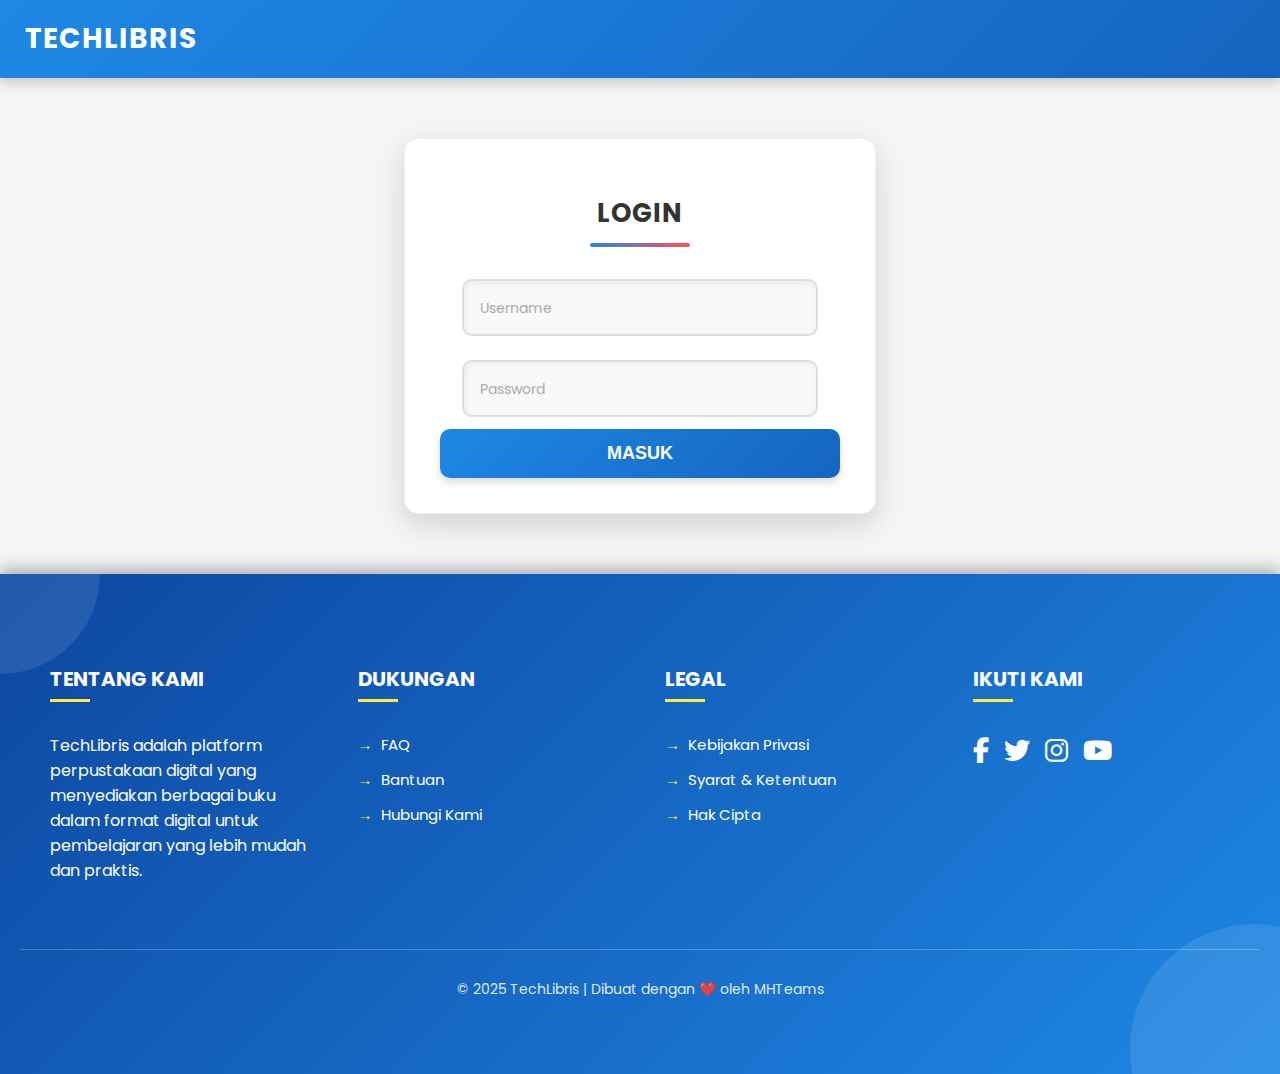
<file: index.html>
<!DOCTYPE html>
<html lang="id">
    <head>
        <meta charset="UTF-8">
        <meta name="viewport" content="width=device-width, initial-scale=1.0">
        
        <title>Daftar Buku - TechLibris | Perpustakaan Digital Cerdas</title>
        
        <meta name="description" content="TechLibris adalah perpustakaan digital inovatif yang menyediakan berbagai koleksi buku dalam format digital untuk pembelajaran yang lebih mudah dan praktis.">
        <meta name="keywords" content="perpustakaan digital, e-book, TechLibris, daftar buku, teknologi, rekayasa teknologi">
        <meta name="author" content="TechLibris Team">
        
        <!-- Open Graph Meta Tags (untuk tampilan di media sosial) -->
        <meta property="og:title" content="Daftar Buku - TechLibris">
        <meta property="og:description" content="Temukan koleksi buku digital terbaik di TechLibris, perpustakaan digital inovatif yang menghubungkan teknologi dan pengetahuan.">
        <meta property="og:image" content="https://techlibris.rf.gd/images/preview.png">
        <meta property="og:url" content="https://techlibris.rf.gd/index">
        <meta property="og:type" content="website">
    
        <!-- Twitter Card (untuk tampilan di Twitter) -->
        <meta name="twitter:card" content="summary_large_image">
        <meta name="twitter:title" content="Daftar Buku - TechLibris">
        <meta name="twitter:description" content="Jelajahi berbagai koleksi buku digital dengan mudah di TechLibris.">
        <meta name="twitter:image" content="https://techlibris.rf.gd/images/preview.png">
    
        <!-- Favicon -->
        <link rel="icon" href="favicon.ico" type="image/x-icon">
        
        <!-- Stylesheets -->
        <link rel="stylesheet" href="style.css">
        <link rel="stylesheet" href="https://cdnjs.cloudflare.com/ajax/libs/font-awesome/6.5.1/css/all.min.css">
    
        <!-- Canonical URL (agar tidak dianggap duplikat) -->
        <link rel="canonical" href="https://techlibris.rf.gd/index">
    </head>
    
<body>
    <header>
        <h1>TechLibris</h1>
        <input type="text" id="searchBar" placeholder="🔍 Cari buku...">
        <button id="logoutBtn">Logout</button>
    </header>

    <main>
        <h2>Pilih Buku untuk Dibaca</h2>
        <div class="category-container">
            <button class="category-btn" onclick="filterBooks('all')">📚 Semua</button>
            <button class="category-btn" onclick="filterBooks('Pemrograman')">💻 Pemrograman</button>
            <button class="category-btn" onclick="filterBooks('Web Development')">🌐 Web Development</button>
            <button class="category-btn" onclick="filterBooks('Algoritma')">🔢 Algoritma</button>
        </div>
        <div class="book-list">
            <!-- Buku akan dimuat secara dinamis oleh JavaScript -->
        </div>
    </main>

    <footer>
        <div class="footer-container">
            <div class="footer-section">
                <h3>Tentang Kami</h3>
                <p>TechLibris adalah platform perpustakaan digital yang menyediakan berbagai buku dalam format digital untuk pembelajaran yang lebih mudah dan praktis.</p>
            </div>
            <div class="footer-section">
                <h3>Dukungan</h3>
                <ul>
                    <li><a href="#">FAQ</a></li>
                    <li><a href="#">Bantuan</a></li>
                    <li><a href="#">Hubungi Kami</a></li>
                </ul>
            </div>
            <div class="footer-section">
                <h3>Legal</h3>
                <ul>
                    <li><a href="#">Kebijakan Privasi</a></li>
                    <li><a href="#">Syarat & Ketentuan</a></li>
                    <li><a href="#">Hak Cipta</a></li>
                </ul>
            </div>
            <div class="footer-section">
                <h3>Ikuti Kami</h3>
                <div class="social-icons">
                    <a href="#"><i class="fab fa-facebook-f"></i></a>
                    <a href="#"><i class="fab fa-twitter"></i></a>
                    <a href="#"><i class="fab fa-instagram"></i></a>
                    <a href="#"><i class="fab fa-youtube"></i></a>
                </div>             
            </div>
        </div>
        <div class="footer-bottom">
            <p>&copy; 2025 TechLibris | Dibuat dengan ❤️ oleh MHTeams</p>
        </div>
    </footer>
    
    <script src="script.js"></script>
</body>
</html>
</file>
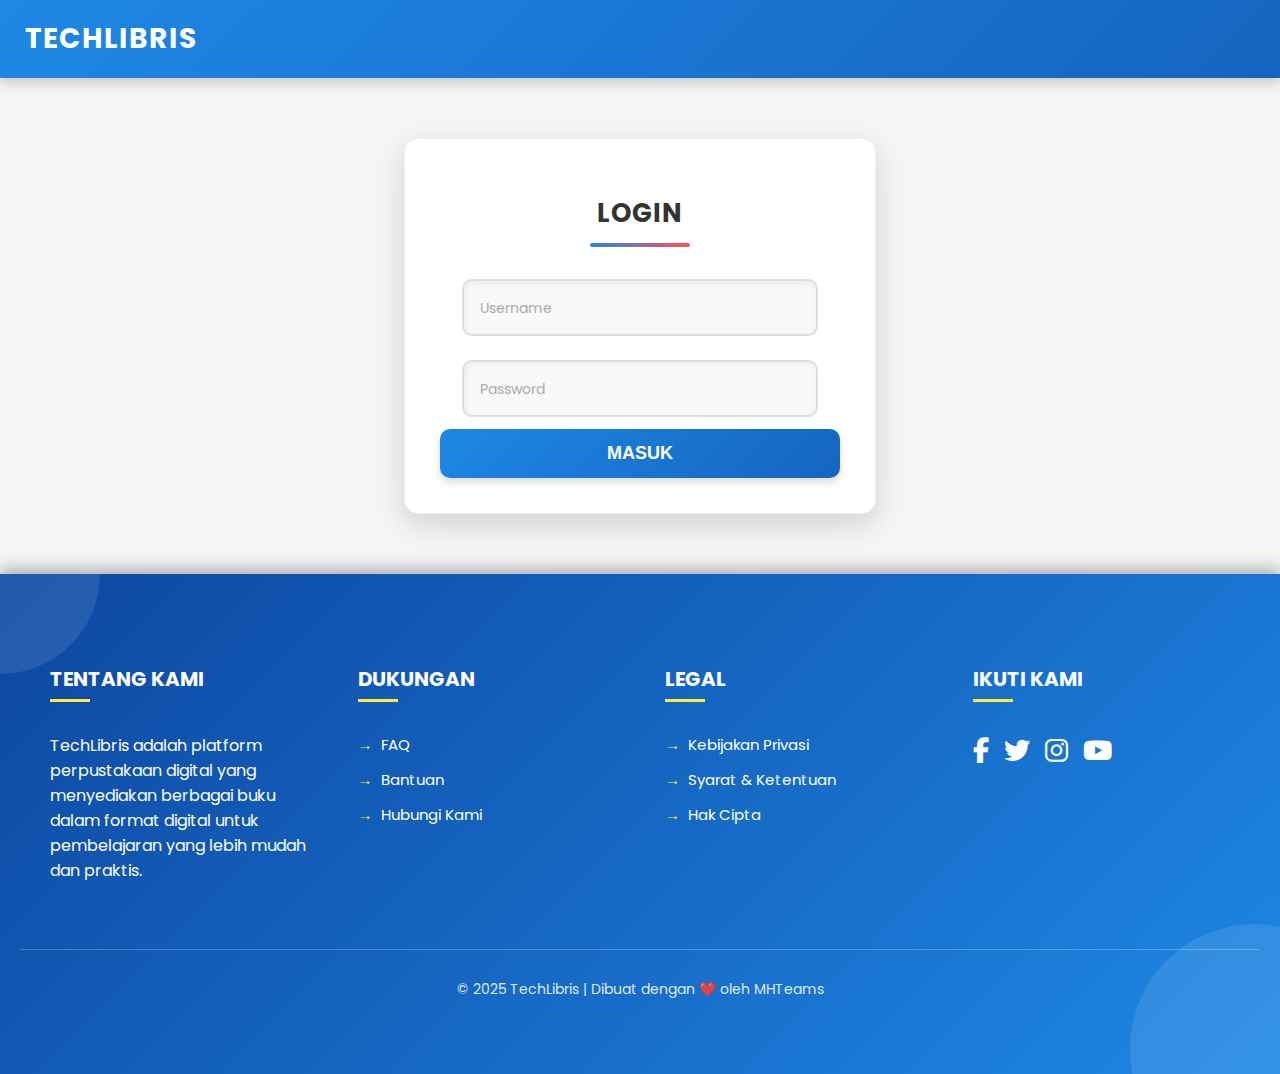
<file: login.html>
<!DOCTYPE html>
<html lang="id">
<head>
    <meta charset="UTF-8">
    <meta name="viewport" content="width=device-width, initial-scale=1.0">
    <title>Login - TechLibris</title>
    <link rel="stylesheet" href="style.css">
    <link rel="stylesheet" href="login.css">
    <link rel="stylesheet" href="https://cdnjs.cloudflare.com/ajax/libs/font-awesome/6.5.1/css/all.min.css">
</head>
<body>
    <header>
        <h1>TechLibris</h1>
    </header>

    <div class="login-container">
        <h2>Login</h2>
        <input type="text" id="username" placeholder="Username">
        <input type="password" id="password" placeholder="Password">
        <br>
        <button onclick="login()">Masuk</button>
    </div>

    <footer>
        <div class="footer-container">
            <div class="footer-section">
                <h3>Tentang Kami</h3>
                <p>TechLibris adalah platform perpustakaan digital yang menyediakan berbagai buku dalam format digital untuk pembelajaran yang lebih mudah dan praktis.</p>
            </div>
            <div class="footer-section">
                <h3>Dukungan</h3>
                <ul>
                    <li><a href="#">FAQ</a></li>
                    <li><a href="#">Bantuan</a></li>
                    <li><a href="#">Hubungi Kami</a></li>
                </ul>
            </div>
            <div class="footer-section">
                <h3>Legal</h3>
                <ul>
                    <li><a href="#">Kebijakan Privasi</a></li>
                    <li><a href="#">Syarat & Ketentuan</a></li>
                    <li><a href="#">Hak Cipta</a></li>
                </ul>
            </div>
            <div class="footer-section">
                <h3>Ikuti Kami</h3>
                <div class="social-icons">
                    <a href="#"><i class="fab fa-facebook-f"></i></a>
                    <a href="#"><i class="fab fa-twitter"></i></a>
                    <a href="#"><i class="fab fa-instagram"></i></a>
                    <a href="#"><i class="fab fa-youtube"></i></a>
                </div>             
            </div>
        </div>
        <div class="footer-bottom">
            <p>&copy; 2025 TechLibris | Dibuat dengan ❤️ oleh MHTeams</p>
        </div>
    </footer>
    <script src="script.js"></script>
</body>
</html>
</file>
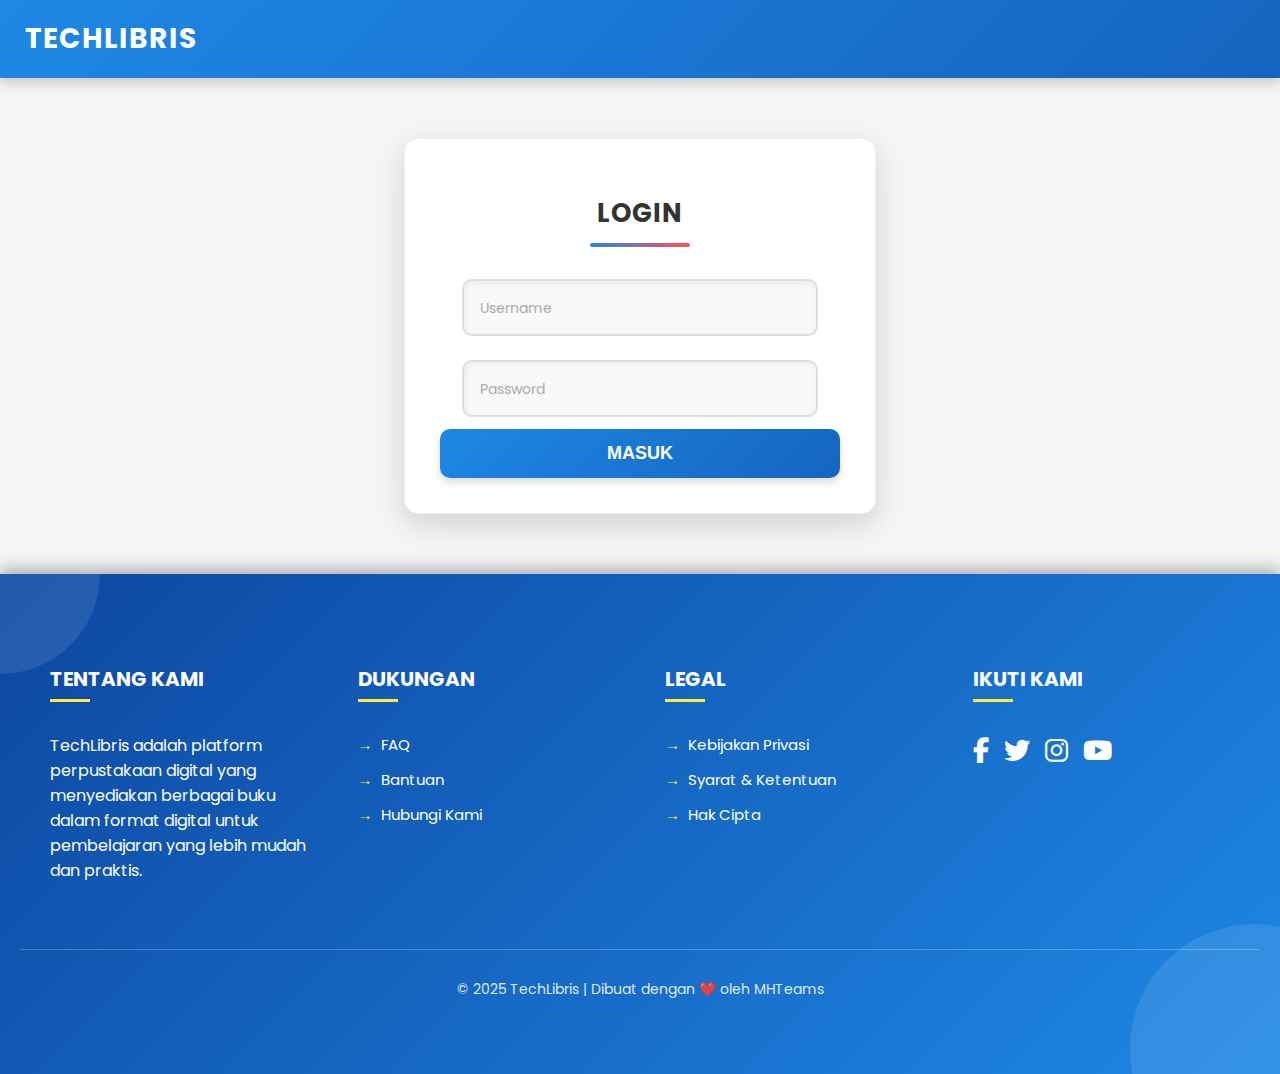
<file: reader.html>
<!DOCTYPE html>
<html lang="id">
<head>
    <meta charset="UTF-8">
    <meta name="viewport" content="width=device-width, initial-scale=1.0">
    <title>Baca Buku - TechLibris</title>
    <link rel="stylesheet" href="style.css">
    <link rel="stylesheet" href="reader.css">
    <link rel="stylesheet" href="https://cdnjs.cloudflare.com/ajax/libs/font-awesome/6.5.1/css/all.min.css">
</head>
<body>
    <header>
        <h1>TechLibris</h1>
        <input type="text" id="searchBar" placeholder="🔍 Cari buku...">
        <button id="logoutBtn" onclick="goBack()">Logout</button>
    </header>

    <main id="pdfViewer">
        <canvas id="pdfCanvas"></canvas>
        <div class="controls">
            <button onclick="prevPage()">Sebelumnya</button>
            <span id="pageNum">Halaman 1</span>
            <button onclick="nextPage()">Berikutnya</button>
        </div>
    </main>

    <footer>
        <div class="footer-container">
            <div class="footer-section">
                <h3>Tentang Kami</h3>
                <p>TechLibris adalah platform perpustakaan digital yang menyediakan berbagai buku dalam format digital untuk pembelajaran yang lebih mudah dan praktis.</p>
            </div>
            <div class="footer-section">
                <h3>Dukungan</h3>
                <ul>
                    <li><a href="#">FAQ</a></li>
                    <li><a href="#">Bantuan</a></li>
                    <li><a href="#">Hubungi Kami</a></li>
                </ul>
            </div>
            <div class="footer-section">
                <h3>Legal</h3>
                <ul>
                    <li><a href="#">Kebijakan Privasi</a></li>
                    <li><a href="#">Syarat & Ketentuan</a></li>
                    <li><a href="#">Hak Cipta</a></li>
                </ul>
            </div>
            <div class="footer-section">
                <h3>Ikuti Kami</h3>
                <div class="social-icons">
                    <a href="#"><i class="fab fa-facebook-f"></i></a>
                    <a href="#"><i class="fab fa-twitter"></i></a>
                    <a href="#"><i class="fab fa-instagram"></i></a>
                    <a href="#"><i class="fab fa-youtube"></i></a>
                </div>             
            </div>
        </div>
        <div class="footer-bottom">
            <p>&copy; 2025 TechLibris | Dibuat dengan ❤️ oleh MHTeams</p>
        </div>
    </footer>
    <!-- Gunakan type="module" untuk PDF.js -->
    <script type="module">
import * as pdfjsLib from "./pdfjs/pdf.mjs";

pdfjsLib.GlobalWorkerOptions.workerSrc = "./pdfjs/pdf.worker.mjs";

let pdfDoc = null,
    pageNum = 1,
    canvas = document.getElementById("pdfCanvas"),
    ctx = canvas.getContext("2d"),
    selectedBook = localStorage.getItem("selectedBook");

if (!selectedBook) {
    alert("Silakan pilih buku terlebih dahulu.");
    window.location.href = "index.html";
}

pdfjsLib.getDocument(selectedBook).promise.then((pdf) => {
    pdfDoc = pdf;
    renderPage(pageNum);
});

function renderPage(num) {
    pdfDoc.getPage(num).then((page) => {
        let viewport = page.getViewport({ scale: 1.5 });

        // Pastikan ukuran canvas sesuai dengan viewport PDF
        canvas.width = viewport.width;
        canvas.height = viewport.height;

        let renderContext = { canvasContext: ctx, viewport: viewport };

        // Gunakan requestAnimationFrame untuk rendering lebih smooth
        requestAnimationFrame(() => {
            ctx.clearRect(0, 0, canvas.width, canvas.height);
            page.render(renderContext);
        });

        document.getElementById("pageNum").textContent = `Halaman ${num} / ${pdfDoc.numPages}`;
    });
}

// Fungsi untuk navigasi halaman
window.prevPage = function () {
    if (pageNum > 1) {
        pageNum--;
        renderPage(pageNum);
    }
};

window.nextPage = function () {
    if (pageNum < pdfDoc.numPages) {
        pageNum++;
        renderPage(pageNum);
    }
};

window.goBack = function () {
    window.location.href = "index.html";
};
    </script>
</body>
</html>
</file>
<file: login.css>
/* === LOGIN CONTAINER - ELEGANT & RESPONSIVE === */
.login-container {
    background: #ffffff;
    width: 400px;
    padding: 35px;
    border-radius: 15px;
    box-shadow: 0px 10px 30px rgba(0, 0, 0, 0.15);
    text-align: center;
    margin: 60px auto;
    transition: transform 0.4s ease-in-out, box-shadow 0.4s ease-in-out;
    border: 1px solid rgba(0, 0, 0, 0.05);
    position: relative;
    overflow: hidden;
}

/* Efek Hover */
.login-container:hover {
    transform: translateY(-5px);
    box-shadow: 0px 12px 35px rgba(0, 0, 0, 0.2);
}

/* Judul Login */
.login-container h2 {
    font-size: 26px;
    color: #333;
    margin-bottom: 20px;
    font-weight: 700;
    letter-spacing: 1px;
}

/* Input Fields */
.login-container input {
    width: 80%;
    padding: 14px 16px;
    margin: 12px 0;
    border: 2px solid #ddd;
    border-radius: 10px;
    font-size: 16px;
    outline: none;
    transition: all 0.3s ease-in-out;
    font-family: 'Poppins', sans-serif;
    background: #f9f9f9;
    box-shadow: inset 2px 2px 6px rgba(0, 0, 0, 0.06);
}

/* Placeholder Styling (lebih elegan) */
.login-container input::placeholder {
    color: #aaa;
    font-size: 14px;
    transition: all 0.3s ease-in-out;
}

/* Efek Fokus */
.login-container input:focus {
    border-color: #1e88e5;
    box-shadow: 0px 0px 8px rgba(30, 136, 229, 0.4);
    background: #ffffff;
    transform: scale(1.02);
}

/* Efek Placeholder Naik Saat Fokus */
.login-container input:focus::placeholder {
    color: #1e88e5;
    transform: translateY(-5px);
    font-size: 12px;
    opacity: 0.8;
}

/* Tombol Login */
.login-container button {
    width: 100%;
    padding: 14px;
    background: linear-gradient(135deg, #1e88e5, #1565c0);
    border: none;
    color: white;
    font-size: 18px;
    font-weight: bold;
    border-radius: 10px;
    cursor: pointer;
    transition: all 0.3s ease-in-out;
    text-transform: uppercase;
    position: relative;
    overflow: hidden;
    box-shadow: 0px 4px 8px rgba(0, 0, 0, 0.15);
}

/* Efek Hover Tombol */
.login-container button:hover {
    background: linear-gradient(135deg, #1565c0, #0d47a1);
    transform: scale(1.05);
}

/* Efek Button Ripple */
.login-container button::after {
    content: "";
    position: absolute;
    background: rgba(255, 255, 255, 0.2);
    width: 100%;
    height: 100%;
    top: 0;
    left: -100%;
    transition: left 0.4s ease-in-out;
}

.login-container button:hover::after {
    left: 100%;
}

/* Efek Animasi Muncul */
@keyframes fadeIn {
    from {
        opacity: 0;
        transform: translateY(-10px);
    }
    to {
        opacity: 1;
        transform: translateY(0);
    }
}

/* Tambahkan Efek Muncul */
.login-container {
    animation: fadeIn 0.6s ease-in-out;
}

/* Responsive Design */
@media (max-width: 768px) {
    .login-container {
        width: 80%;
        padding: 30px;
    }

    .login-container h2 {
        font-size: 24px;
    }


    .login-container button {
        font-size: 17px;
        padding: 12px;
    }
}

@media (max-width: 480px) {
    .login-container {
        width: 75%;
        padding: 25px;
    }

    .login-container h2 {
        font-size: 22px;
    }

    .login-container button {
        font-size: 16px;
        padding: 10px;
    }
}
</file>
<file: reader.css>
/* === GLOBAL STYLE === */
* {
    margin: 0;
    padding: 0;
    box-sizing: border-box;
}

body {
    font-family: 'Poppins', sans-serif;
    background-color: #f4f7f9;
    display: flex;
    flex-direction: column;
    min-height: 100vh;
}

/* === BACK BUTTON === */
button {
    background: linear-gradient(135deg, #ff5252, #e53935);
    border: none;
    color: white;
    padding: 12px 18px;
    cursor: pointer;
    font-size: 14px;
    font-weight: 600;
    border-radius: 30px;
    transition: all 0.3s ease-in-out;
    display: flex;
    align-items: center;
    gap: 8px;
    box-shadow: 0px 3px 10px rgba(0, 0, 0, 0.15);
}

button:hover {
    background: linear-gradient(135deg, #c62828, #b71c1c);
    transform: scale(1.05);
}

button:active {
    transform: scale(0.95);
}

/* === PDF VIEWER SECTION === */
#pdfViewer {
    display: flex;
    flex-direction: column;
    align-items: center;
    justify-content: center;
    padding: 20px;
    min-height: 80vh;
    width: 100%;
}

/* === CANVAS (PDF DISPLAY) === */
#pdfCanvas {
    width: 90%;
    max-width: 800px;
    border: 1px solid #ddd;
    box-shadow: 0px 5px 15px rgba(0, 0, 0, 0.2);
    border-radius: 8px;
    background-color: white;
    transition: transform 0.3s ease-in-out;
}

/* === NAVIGATION CONTROLS === */
.controls {
    display: flex;
    align-items: center;
    gap: 15px;
    margin-top: 20px;
    padding: 10px;
    background: white;
    border-radius: 10px;
    box-shadow: 0px 3px 10px rgba(0, 0, 0, 0.1);
    transition: all 0.3s ease-in-out;
}

.controls span {
    font-size: 16px;
    font-weight: 600;
    color: #1e88e5;
}

/* === BUTTON STYLING === */
.controls button {
    background: linear-gradient(135deg, #42a5f5, #1e88e5);
    border: none;
    color: white;
    padding: 12px 20px;
    cursor: pointer;
    font-size: 14px;
    font-weight: 600;
    border-radius: 30px;
    transition: all 0.3s ease-in-out;
    box-shadow: 0px 3px 10px rgba(0, 0, 0, 0.15);
}

.controls button:hover {
    background: linear-gradient(135deg, #1565c0, #0d47a1);
    transform: scale(1.05);
}

/* === RESPONSIVENESS === */
@media (max-width: 768px) {

    #pdfCanvas {
        width: 95%;
    }

    .controls {
        flex-direction: column;
        gap: 10px;
    }

    .controls button {
        width: 100%;
    }
}
</file>
<file: style.css>
/* Reset */
/* Import Google Fonts */
@import url('https://fonts.googleapis.com/css2?family=Poppins:wght@300;400;600&family=Inter:wght@300;400;600&display=swap');

/* Global Styles */
body {
    font-family: 'Poppins', sans-serif;
    margin: 0;
    padding: 0;
    background-color: #f5f5f5;
}

/* === STYLING H2 === */
h2 {
    font-size: 28px;
    font-weight: 700;
    color: #1e88e5;
    text-align: center;
    margin: 20px 0;
    letter-spacing: 1.2px;
    text-transform: uppercase;
    font-family: 'Poppins', sans-serif;
    position: relative;
    transition: transform 0.3s ease-in-out, color 0.3s;
}

/* Efek Hover */
h2:hover {
    transform: scale(1.05);
    color: #ff5252;
}

/* Garis di Bawah H2 */
h2::after {
    content: "";
    width: 100px;
    height: 4px;
    background: linear-gradient(90deg, #1e88e5, #ff5252);
    display: block;
    margin: 10px auto 0;
    border-radius: 2px;
    transition: width 0.3s ease-in-out;
}

h2:hover::after {
    width: 140px;
}

/* RESPONSIVE */
@media (max-width: 768px) {
    h2 {
        font-size: 24px;
    }

    h2::after {
        width: 80px;
    }
}

@media (max-width: 480px) {
    h2 {
        font-size: 22px;
    }

    h2::after {
        width: 60px;
    }
}

/* === HEADER STYLING === */
header {
    background: linear-gradient(135deg, #1e88e5, #1565c0);
    color: white;
    padding: 18px 25px;
    display: flex;
    justify-content: space-between;
    align-items: center;
    font-family: 'Poppins', sans-serif;
    box-shadow: 0px 4px 12px rgba(0, 0, 0, 0.2);
    transition: all 0.3s ease-in-out;
}

/* === H1 STYLING === */
header h1 {
    font-size: 28px;
    font-weight: 700;
    margin: 0;
    letter-spacing: 1.2px;
    text-transform: uppercase;
    transition: transform 0.3s ease-in-out, color 0.3s;
}

header h1:hover {
    transform: scale(1.08);
    color: #ffeb3b;
    text-shadow: 0px 0px 10px rgba(255, 235, 59, 0.6);
}

/* === SEARCH BAR === */
#searchBar {
    padding: 12px 15px;
    width: 280px;
    border-radius: 30px;
    border: 2px solid rgba(255, 255, 255, 0.7);
    outline: none;
    font-family: 'Inter', sans-serif;
    font-size: 14px;
    transition: box-shadow 0.3s ease-in-out, background 0.3s, border 0.3s;
    background-color: rgba(255, 255, 255, 0.2);
    color: white;
}

#searchBar::placeholder {
    color: rgba(255, 255, 255, 0.7);
}

#searchBar:focus {
    box-shadow: 0px 0px 15px rgba(255, 255, 255, 0.6);
    background-color: rgba(255, 255, 255, 0.3);
    border: 2px solid white;
}

/* === BUTTON STYLING === */
#logoutBtn {
    background: rgba(255, 255, 255, 0.2);
    backdrop-filter: blur(12px);
    color: white;
    border: 2px solid rgba(255, 255, 255, 0.7);
    padding: 12px 20px;
    font-size: 15px;
    font-weight: 600;
    border-radius: 30px;
    cursor: pointer;
    display: flex;
    align-items: center;
    gap: 10px;
    transition: all 0.3s ease-in-out;
    box-shadow: 0px 4px 10px rgba(255, 255, 255, 0.2);
    position: relative;
    overflow: hidden;
}

#logoutBtn::before {
    content: "";
    position: absolute;
    top: 0;
    left: -100%;
    width: 100%;
    height: 100%;
    background: linear-gradient(120deg, rgba(255, 255, 255, 0.4), rgba(255, 255, 255, 0));
    transition: left 0.4s ease-in-out;
}

#logoutBtn:hover::before {
    left: 100%;
}

#logoutBtn:hover {
    background: linear-gradient(135deg, #ff5252, #d32f2f);
    border-color: #d32f2f;
    transform: scale(1.08);
    box-shadow: 0px 6px 15px rgba(255, 0, 0, 0.4);
}

/* === RESPONSIVE HEADER === */
@media (max-width: 1024px) {
    header {
        flex-direction: column;
        text-align: center;
        padding: 15px 20px;
    }

    header h1 {
        font-size: 26px;
    }

    #searchBar {
        width: 85%;
        max-width: 400px;
        margin-top: 12px;
    }

    #logoutBtn {
        margin-top: 12px;
    }
}

@media (max-width: 768px) {
    header {
        padding: 12px 15px;
    }

    header h1 {
        font-size: 24px;
    }

    #searchBar {
        width: 90%;
        font-size: 13px;
        padding: 10px 12px;
    }

    #logoutBtn {
        font-size: 13px;
        padding: 10px 16px;
        max-width: 180px;
    }
}

@media (max-width: 480px) {
    header {
        flex-direction: column;
        align-items: center;
        padding: 12px;
    }

    header h1 {
        font-size: 22px;
    }

    #searchBar {
        width: 100%;
        max-width: 300px;
    }

    #logoutBtn {
        width: 100%;
        max-width: 180px;
        font-size: 12px;
    }
}

/* Kategori Container */
.category-container {
    text-align: center;
    margin: 20px 0;
    overflow-x: auto;
    white-space: nowrap;
    padding: 10px 0;
    scrollbar-width: none; /* Hilangkan scrollbar di Firefox */
    -ms-overflow-style: none; /* Hilangkan scrollbar di IE */
}

.category-container::-webkit-scrollbar {
    display: none; /* Hilangkan scrollbar di Chrome & Safari */
}

/* Styling Tombol Kategori */
.category-btn {
    background: linear-gradient(135deg, #42a5f5, #1e88e5);
    border: none;
    color: white;
    padding: 12px 20px;
    cursor: pointer;
    margin: 8px;
    border-radius: 25px;
    font-family: 'Poppins', sans-serif;
    font-weight: 600;
    font-size: 14px;
    transition: all 0.3s ease-in-out;
    display: inline-flex;
    align-items: center;
    gap: 8px;
    box-shadow: 0px 3px 10px rgba(0, 0, 0, 0.15);
    white-space: nowrap;
}

.category-btn i {
    font-size: 16px;
}

/* Hover & Active Effect */
.category-btn:hover {
    background: linear-gradient(135deg, #1565c0, #0d47a1);
    transform: scale(1.05);
    box-shadow: 0px 4px 15px rgba(0, 0, 0, 0.2);
}

.category-btn:active {
    transform: scale(0.95);
}

/* Responsiveness */
@media (max-width: 768px) {
    .category-container {
        display: flex;
        flex-wrap: nowrap;
        overflow-x: auto;
        justify-content: flex-start;
        padding-left: 10px;
    }

    .category-btn {
        font-size: 12px;
        padding: 10px 16px;
    }
}

@media (max-width: 480px) {
    .category-btn {
        font-size: 11px;
        padding: 8px 14px;
    }
}

/* Daftar Buku */
.book-list {
    display: flex;
    flex-wrap: wrap;
    justify-content: center;
    gap: 20px;
    padding: 20px;
}

/* Styling Book Item */
.book-item {
    background: linear-gradient(135deg, #ffffff, #f1f1f1);
    padding: 15px;
    border-radius: 10px;
    width: 220px;
    box-shadow: 0px 4px 10px rgba(0, 0, 0, 0.15);
    text-align: center;
    transition: transform 0.3s ease-in-out, box-shadow 0.3s ease-in-out;
    position: relative;
    overflow: hidden;
}

/* Efek Hover */
.book-item:hover {
    transform: scale(1.05);
    box-shadow: 0px 8px 20px rgba(0, 0, 0, 0.2);
}

/* Cover Buku */
.book-item img {
    width: 100%;
    height: 250px;
    border-radius: 8px;
    object-fit: cover;
    transition: transform 0.3s ease-in-out;
}

/* Efek Hover pada Gambar */
.book-item:hover img {
    transform: scale(1.08);
}

/* Judul Buku */
.book-item h3 {
    font-size: 18px;
    margin: 12px 0 5px;
    color: #333;
    font-weight: bold;
}

/* Deskripsi Buku */
.book-item p {
    font-size: 14px;
    color: #555;
    margin-bottom: 12px;
}

/* Tombol Baca */
.book-item button {
    background: linear-gradient(135deg, #1e88e5, #1565c0);
    color: white;
    border: none;
    padding: 10px;
    cursor: pointer;
    width: 100%;
    border-radius: 6px;
    font-size: 16px;
    font-weight: bold;
    transition: all 0.3s ease-in-out;
    position: relative;
    overflow: hidden;
}

/* Efek Hover pada Tombol */
.book-item button:hover {
    background: linear-gradient(135deg, #1565c0, #0d47a1);
    transform: scale(1.05);
}

/* Efek Button Ripple */
.book-item button::after {
    content: "";
    position: absolute;
    background: rgba(255, 255, 255, 0.3);
    width: 100%;
    height: 100%;
    top: 0;
    left: -100%;
    transition: left 0.4s ease-in-out;
}

.book-item button:hover::after {
    left: 100%;
}

/* Responsive */
@media (max-width: 768px) {
    .book-list {
        flex-direction: column;
        align-items: center;
    }

    .book-item {
        width: 90%;
        max-width: 300px;
    }
}

/* === FOOTER STYLING === */
footer {
    background: linear-gradient(135deg, #0d47a1, #1e88e5);
    color: white;
    padding: 60px 20px;
    font-family: 'Poppins', sans-serif;
    box-shadow: 0 -5px 15px rgba(0, 0, 0, 0.3);
    position: relative;
    overflow: hidden;
}

/* Footer Container */
.footer-container {
    display: flex;
    flex-wrap: wrap;
    justify-content: space-between;
    max-width: 1200px;
    margin: 0 auto;
    gap: 30px;
}

/* Footer Section */
.footer-section {
    flex: 1;
    min-width: 220px;
    padding: 10px;
}

.footer-section h3 {
    margin-bottom: 15px;
    font-size: 20px;
    font-weight: bold;
    text-transform: uppercase;
    position: relative;
    display: inline-block;
    padding-bottom: 8px;
}

.footer-section h3::after {
    content: "";
    width: 40px;
    height: 3px;
    background: #ffeb3b;
    position: absolute;
    left: 0;
    bottom: 0;
    transition: width 0.3s ease-in-out;
}

.footer-section h3:hover::after {
    width: 60px;
}

/* List Footer */
.footer-section ul {
    list-style: none;
    padding: 0;
}

.footer-section ul li {
    margin-bottom: 12px;
}

.footer-section ul li a {
    color: white;
    text-decoration: none;
    font-size: 15px;
    transition: all 0.3s ease-in-out;
    display: flex;
    align-items: center;
}

.footer-section ul li a::before {
    content: "→";
    color: #ffeb3b;
    margin-right: 8px;
    transition: transform 0.3s;
}

.footer-section ul li a:hover {
    color: #ffeb3b;
    transform: translateX(5px);
}

/* Social Icons */
.social-icons {
    display: flex;
    gap: 15px;
    margin-top: 15px;
}

.social-icons a {
    color: white;
    font-size: 26px;
    transition: all 0.3s ease-in-out;
}

.social-icons a:hover {
    transform: scale(1.2) rotate(8deg);
    color: #ffeb3b;
}

/* Footer Bottom */
.footer-bottom {
    margin-top: 40px;
    font-size: 14px;
    text-align: center;
    border-top: 1px solid rgba(255, 255, 255, 0.3);
    padding-top: 15px;
    opacity: 0.85;
}

/* Animasi Background */
footer::before {
    content: "";
    position: absolute;
    top: -100px;
    left: -100px;
    width: 200px;
    height: 200px;
    background: rgba(255, 255, 255, 0.1);
    border-radius: 50%;
    animation: floating 8s infinite alternate ease-in-out;
}

footer::after {
    content: "";
    position: absolute;
    bottom: -100px;
    right: -100px;
    width: 250px;
    height: 250px;
    background: rgba(255, 255, 255, 0.1);
    border-radius: 50%;
    animation: floating 10s infinite alternate ease-in-out;
}

@keyframes floating {
    from {
        transform: translateY(0) translateX(0);
    }
    to {
        transform: translateY(20px) translateX(20px);
    }
}

/* === RESPONSIVE DESIGN === */
@media (max-width: 768px) {
    .footer-container {
        flex-direction: column;
        text-align: center;
    }

    .footer-section {
        padding: 20px 0;
    }

    .social-icons {
        justify-content: center;
    }
}

@media (max-width: 480px) {
    footer {
        padding: 50px 15px;
    }

    .footer-section h3 {
        font-size: 18px;
    }

    .footer-bottom {
        font-size: 13px;
    }
}
</file>
